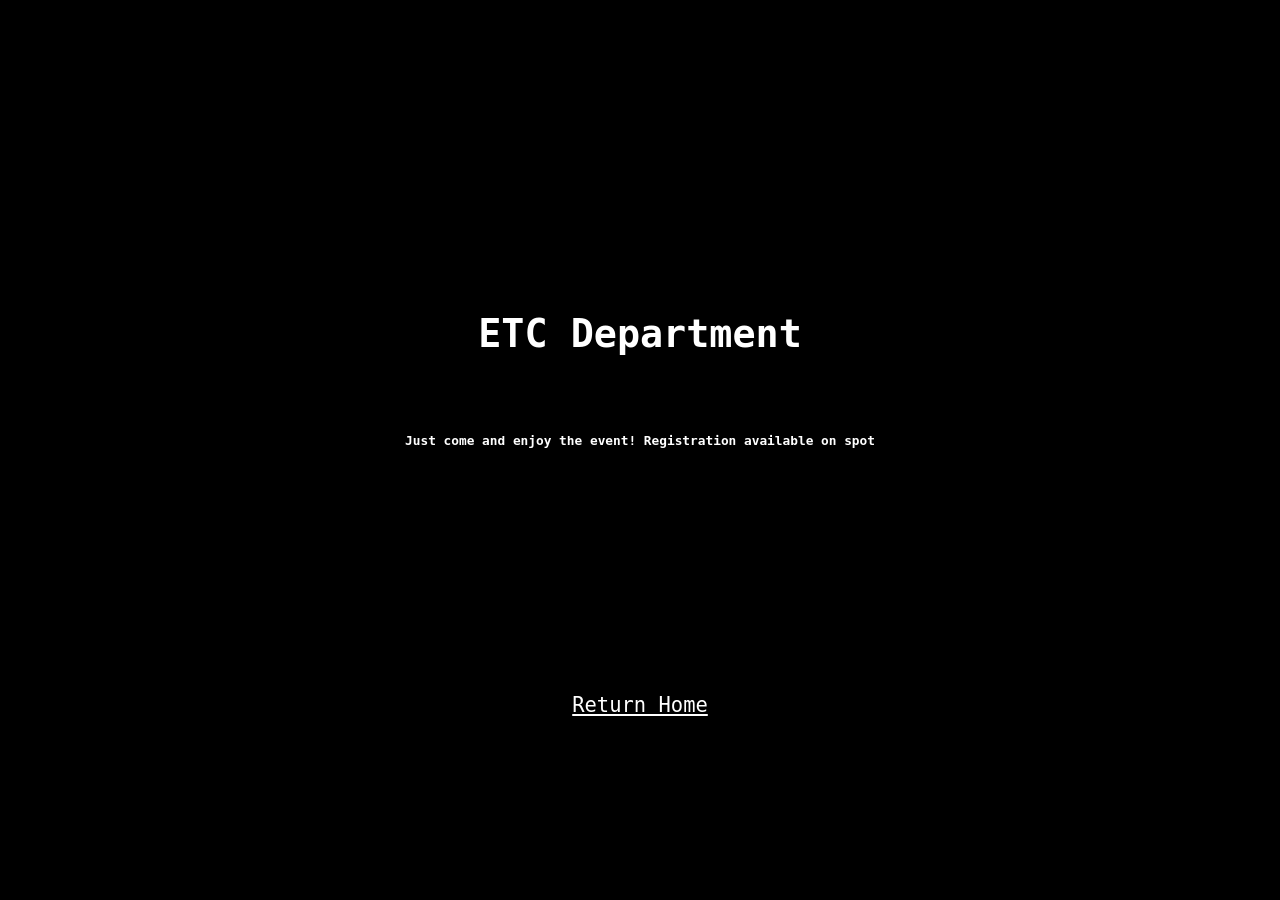
<file: festivo-registration.html>
<!DOCTYPE>
<html>

<body>
    <h5 style=width:100%;text-align:center;font-size:3vw>ETC Department</h5>
    <h2>
        <br>
        <br>
        <h3 style="    font-size: 1vw;
margin: 5vw 12vw;
top: -6vw;
position: relative;">Just come and enjoy the event!
            Registration available on spot</h3>
    </h2>
    <a class=home href=index.html>Return Home</a>
</body>

</html>
<script>
    var console_print = "{{console_print}}";
    console.log(console_print);
</script>
<style>
    body,
    html {
        height: 100%
    }

    .home,
    body {
        width: 100%;
        color: #fff
    }

    *,
    body,
    html {
        font-family: monospace;
        margin: 0;
        top: 0;
        left: 0;
        font-size: 3vw
    }

    html {
        width: 100%
    }

    body {
        background-color: #000;
        display: flex;
        flex-direction: column;
        flex-wrap: nowrap;
        align-content: center;
        justify-content: center;
        align-items: center
    }

    .home {
        font-size: 1.6vw;
        text-align: center;
        position: fixed;
        top: 77vh;
        text-decoration: underline;
    }

    @media only screen and (max-width: 600px) {

        body,
        html {
            height: 100%
        }

        .home,
        body {
            width: 100%;
            color: #fff
        }

        *,
        body,
        html {
            font-family: monospace;
            margin: 0;
            top: 0;
            left: 0;
            font-size: 4vw
        }

        html {
            width: 100%
        }

        body {
            background-color: #000;
            display: flex;
            flex-direction: column;
            flex-wrap: nowrap;
            align-content: center;
            justify-content: center;
            align-items: center
        }

        .home {
            font-size: 5vw;
            text-align: center;
            position: fixed;
            top: 84vh;
            text-decoration: underline
        }
    }
</style>
</file>
